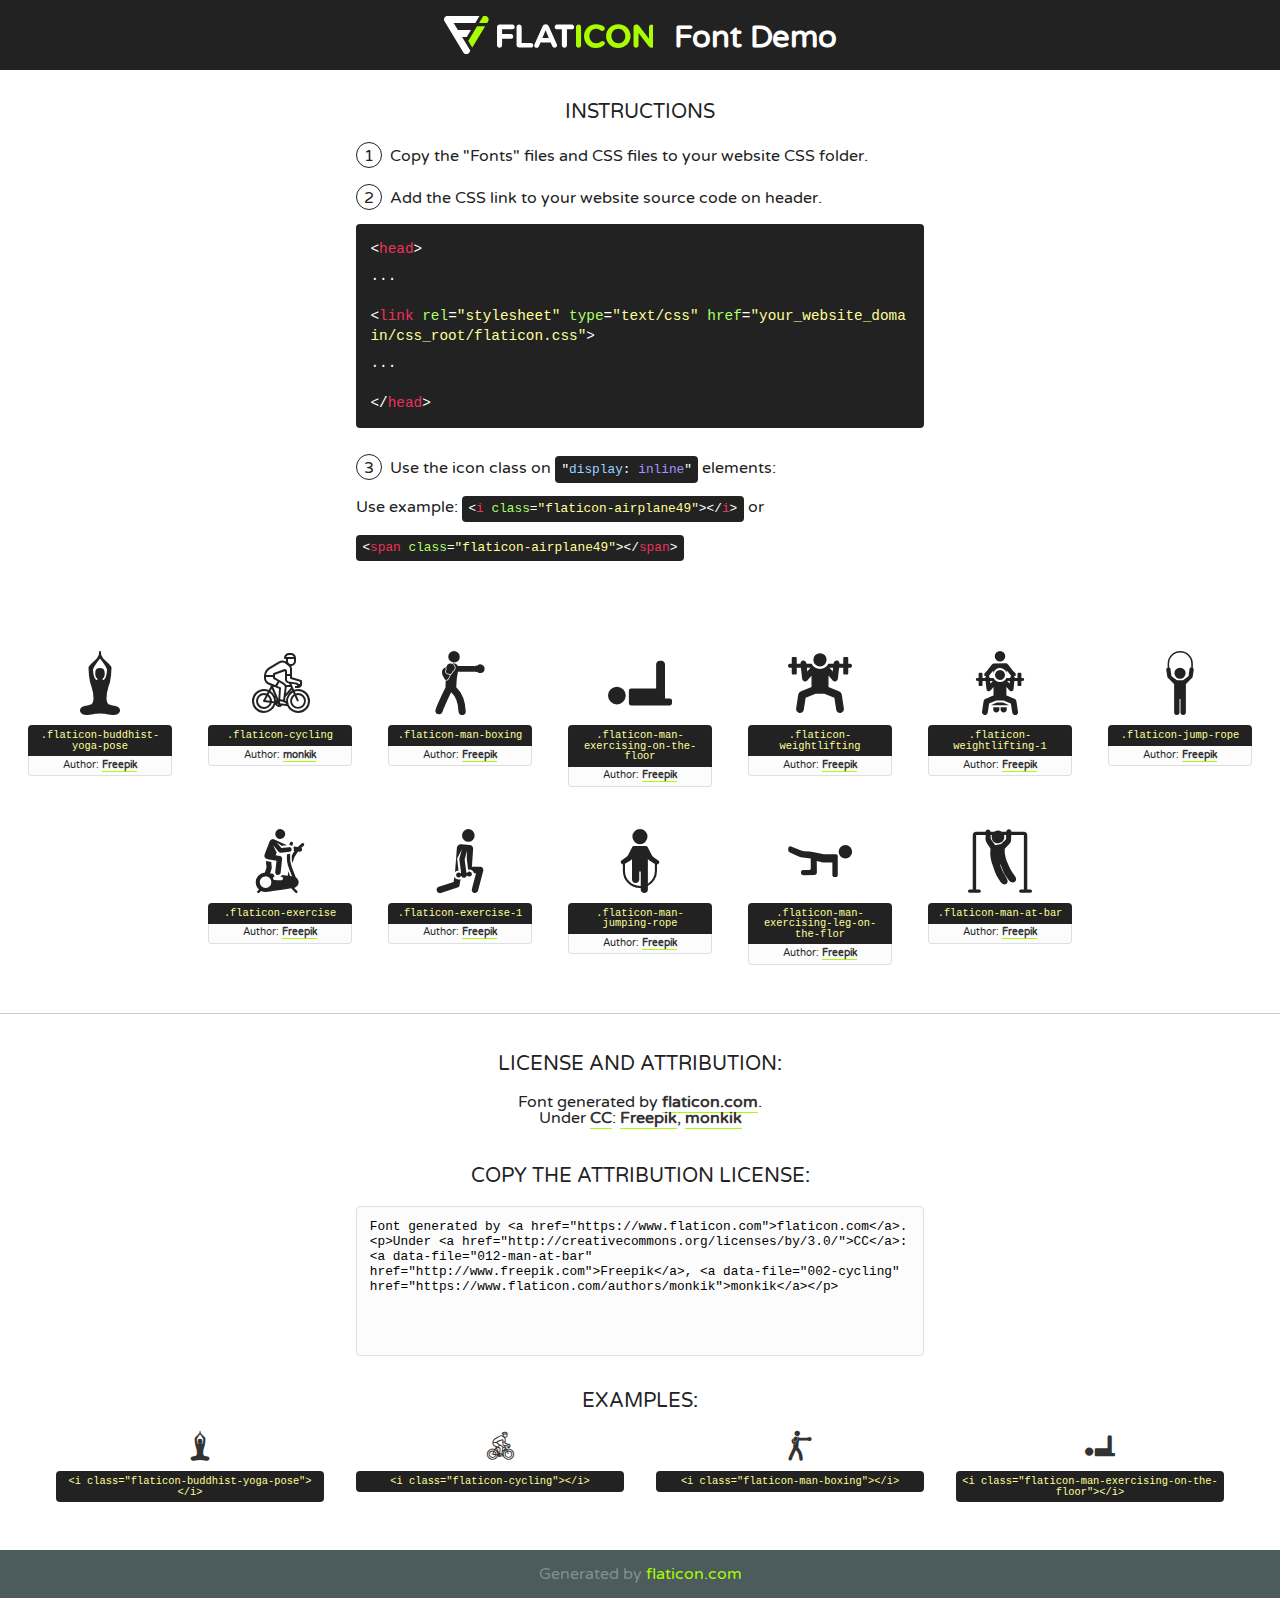
<file: fonts/flaticon.html>
<!DOCTYPE html>
<!--
  Flaticon icon font: Flaticon
  Creation date: 27/12/2020 09:14
-->
<html>
<!DOCTYPE html>
<html>

<head>
    <title>Flaticon WebFont</title>
    <link href="http://fonts.googleapis.com/css?family=Varela+Round" rel="stylesheet" type="text/css" />
    <link rel="stylesheet" type="text/css" href="flaticon.css">
    <meta charset="UTF-8">
    <style>
    html, body, div, span, applet, object, iframe,
    h1, h2, h3, h4, h5, h6, p, blockquote, pre,
    a, abbr, acronym, address, big, cite, code,
    del, dfn, em, img, ins, kbd, q, s, samp,
    small, strike, strong, sub, sup, tt, var,
    b, u, i, center,
    dl, dt, dd, ol, ul, li,
    fieldset, form, label, legend,
    table, caption, tbody, tfoot, thead, tr, th, td,
    article, aside, canvas, details, embed, 
    figure, figcaption, footer, header, hgroup, 
    menu, nav, output, ruby, section, summary,
    time, mark, audio, video {
        margin: 0;
        padding: 0;
        border: 0;
        font-size: 100%;
        font: inherit;
        vertical-align: baseline;
    }
    /* HTML5 display-role reset for older browsers */
    article, aside, details, figcaption, figure, 
    footer, header, hgroup, menu, nav, section {
        display: block;
    }
    body {
        line-height: 1;
    }
    ol, ul {
        list-style: none;
    }
    blockquote, q {
        quotes: none;
    }
    blockquote:before, blockquote:after,
    q:before, q:after {
        content: '';
        content: none;
    }
    table {
        border-collapse: collapse;
        border-spacing: 0;
    }
    body {
        font-family: 'Varela Round', Helvetica, Arial, sans-serif;
        font-size: 16px;
        color: #222;
    }
    a {
        color: #333;
        border-bottom: 1px solid #a9fd00;
        font-weight: bold;
        text-decoration: none;
    }
    * {
        -moz-box-sizing: border-box;
        -webkit-box-sizing: border-box;
        box-sizing: border-box;
        margin: 0;
        padding: 0;
    }
    [class^="flaticon-"]:before, [class*=" flaticon-"]:before, [class^="flaticon-"]:after, [class*=" flaticon-"]:after {
        font-family: Flaticon;
        font-size: 30px;
        font-style: normal;
        margin-left: 20px;
        color: #333;
    }
    .wrapper {
        max-width: 600px;
        margin: auto;
        padding: 0 1em;
    }
    .title {
        font-size: 1.25em;
        text-align: center;
        margin-bottom: 1em;
        text-transform: uppercase;
    }
    header {
        text-align: center;
        background-color: #222;
        color: #fff;
        padding: 1em;
    }
    header .logo {
        width: 210px;
        height: 38px;
        display: inline-block;
        vertical-align: middle;
        margin-right: 1em;
        border: none;
    }
    header strong {
        font-size: 1.95em;
        font-weight: bold;
        vertical-align: middle;
        margin-top: 5px;
        display: inline-block;
    }
    .demo {
        margin: 2em auto;
        line-height: 1.25em;
    }
    .demo ul li {
        margin-bottom: 1em;
    }
    .demo ul li .num {
        color: #222;
        border-radius: 20px;
        display: inline-block;
        width: 26px;
        padding: 3px;
        height: 26px;
        text-align: center;
        margin-right: 0.5em;
        border: 1px solid #222;
    }
    .demo ul li code {
        background-color: #222;
        border-radius: 4px;
        padding: 0.25em 0.5em;
        display: inline-block;
        color: #fff;
        font-family: Consolas,Monaco,Lucida Console,Liberation Mono,DejaVu Sans Mono,Bitstream Vera Sans Mono,Courier New, monospace;
        font-weight: lighter;
        margin-top: 1em;
        font-size: 0.8em;
        word-break: break-all;
    }
    .demo ul li code.big {
        padding: 1em;
        font-size: 0.9em;
    }
    .demo ul li code .red {
        color: #EF3159;
    }
    .demo ul li code .green {
        color: #ACFF65;
    }
    .demo ul li code .yellow {
        color: #FFFF99;
    }
    .demo ul li code .blue {
        color: #99D3FF;
    }
    .demo ul li code .purple {
        color: #A295FF;
    }
    .demo ul li code .dots {
        margin-top: 0.5em;
        display: block;
    }
    #glyphs {
        border-bottom: 1px solid #ccc;
        padding: 2em 0;
        text-align: center;
    }
    .glyph {
        display: inline-block;
        width: 9em;
        margin: 1em;
        text-align: center;
        vertical-align: top;
        background: #FFF;
    }
    .glyph .glyph-icon {
        padding: 10px;
        display: block;
        font-family:"Flaticon";
        font-size: 64px;
        line-height: 1;
    }
    .glyph .glyph-icon:before {
        font-size: 64px;
        color: #222;
        margin-left: 0;
    }
    .class-name {
        font-size: 0.65em;
        background-color: #222;
        color: #fff;
        border-radius: 4px 4px 0 0;
        padding: 0.5em;
        color: #FFFF99;
        font-family: Consolas,Monaco,Lucida Console,Liberation Mono,DejaVu Sans Mono,Bitstream Vera Sans Mono,Courier New, monospace;
    }
    .author-name {
        font-size: 0.6em;
        background-color: #fcfcfd;
        border: 1px solid #DEDEE4;
        border-top: 0;
        border-radius: 0 0 4px 4px;
        padding: 0.5em;
    }
    .class-name:last-child {
        font-size: 10px;
        color:#888;
    }
    .class-name:last-child a {
        font-size: 10px;
        color:#555;
    }
    .class-name:last-child a:hover {
        color:#a9fd00;
    }
    .glyph > input {
        display: block;
        width: 100px;
        margin: 5px auto;
        text-align: center;
        font-size: 12px;
        cursor: text;
    }
    .glyph > input.icon-input {
        font-family:"Flaticon";
        font-size: 16px;
        margin-bottom: 10px;
    }
    .attribution .title {
        margin-top: 2em;
    }
    .attribution textarea {
        background-color: #fcfcfd;
        padding: 1em;
        border: none;
        box-shadow: none;
        border: 1px solid #DEDEE4;
        border-radius: 4px;
        resize: none;
        width: 100%;
        height: 150px;
        font-size: 0.8em;
        font-family: Consolas,Monaco,Lucida Console,Liberation Mono,DejaVu Sans Mono,Bitstream Vera Sans Mono,Courier New, monospace;
        -webkit-appearance: none;
    }
    .iconsuse {
        margin: 2em auto;
        text-align: center;
        max-width: 1200px;
    }
    .iconsuse:after {
        content: '';
        display: table;
        clear: both;
    }
    .iconsuse .image {
        float: left;
        width: 25%;
        padding: 0 1em;
    }
    .iconsuse .image p {
        margin-bottom: 1em;
    }
    .iconsuse .image span {
        display: block;
        font-size: 0.65em;
        background-color: #222;
        color: #fff;
        border-radius: 4px;
        padding: 0.5em;
        color: #FFFF99;
        margin-top: 1em;
        font-family: Consolas,Monaco,Lucida Console,Liberation Mono,DejaVu Sans Mono,Bitstream Vera Sans Mono,Courier New, monospace;
    }
    #footer {
        text-align: center;
        background-color: #4C5B5C;
        color: #7c9192;
        padding: 1em;
    }
    #footer a {
        border: none;
        color: #a9fd00;
        font-weight: normal;
    }
    @media (max-width: 960px) {
        .iconsuse .image {
            width: 50%;
        }
    }
    @media (max-width: 560px) {
        .iconsuse .image {
            width: 100%;
        }
    }
    </style>
</head>

<body class="characters-off">

    <header>
        <a href="https://www.flaticon.com" target="_blank" class="logo">
            <svg version="1.1" xmlns="http://www.w3.org/2000/svg" xmlns:xlink="http://www.w3.org/1999/xlink" xmlns:a="http://ns.adobe.com/AdobeSVGViewerExtensions/3.0/" viewBox="0 0 560.875 102.036" enable-background="new 0 0 560.875 102.036" xml:space="preserve">
                <defs>
                </defs>
                <g>
                    <g class="letters">
                        <path fill="#ffffff" d="M141.596,29.675c0-3.777,2.985-6.767,6.764-6.767h34.438c3.426,0,6.15,2.728,6.15,6.15
                        c0,3.43-2.724,6.149-6.15,6.149h-27.674v13.091h23.719c3.429,0,6.151,2.724,6.151,6.15c0,3.43-2.723,6.149-6.151,6.149h-23.719
                        v17.574c0,3.773-2.986,6.761-6.764,6.761c-3.779,0-6.764-2.989-6.764-6.761V29.675z"></path>
                        <path fill="#ffffff" d="M193.844,29.149c0-3.781,2.985-6.767,6.764-6.767c3.776,0,6.763,2.985,6.763,6.767v42.957h25.039
                        c3.426,0,6.149,2.726,6.149,6.153c0,3.425-2.723,6.15-6.149,6.15h-31.802c-3.779,0-6.764-2.986-6.764-6.768V29.149z"></path>
                        <path fill="#ffffff" d="M241.891,75.71l21.438-48.407c1.492-3.341,4.215-5.357,7.906-5.357h0.792
                        c3.686,0,6.323,2.017,7.815,5.357l21.439,48.407c0.436,0.967,0.701,1.845,0.701,2.723c0,3.602-2.809,6.501-6.414,6.501
                        c-3.161,0-5.269-1.845-6.499-4.655l-4.132-9.661h-27.059l-4.301,10.102c-1.144,2.631-3.426,4.214-6.237,4.214
                        c-3.517,0-6.24-2.81-6.24-6.325C241.1,77.64,241.451,76.677,241.891,75.71z M279.932,58.666l-8.521-20.297l-8.526,20.297H279.932
                        z"></path>
                        <path fill="#ffffff" d="M314.864,35.387H301.86c-3.429,0-6.239-2.813-6.239-6.238c0-3.429,2.811-6.24,6.239-6.24h39.533
                        c3.426,0,6.237,2.811,6.237,6.24c0,3.425-2.811,6.238-6.237,6.238h-13.001v42.785c0,3.773-2.99,6.761-6.764,6.761
                        c-3.779,0-6.764-2.989-6.764-6.761V35.387z"></path>
                        <path fill="#A9FD00" d="M352.615,29.149c0-3.781,2.985-6.767,6.767-6.767c3.774,0,6.761,2.985,6.761,6.767v49.024
                        c0,3.773-2.987,6.761-6.761,6.761c-3.781,0-6.767-2.989-6.767-6.761V29.149z"></path>
                        <path fill="#A9FD00" d="M374.132,53.836v-0.179c0-17.481,13.178-31.801,32.065-31.801c9.22,0,15.459,2.458,20.557,6.238
                        c1.402,1.054,2.637,2.985,2.637,5.357c0,3.692-2.985,6.59-6.681,6.59c-1.845,0-3.071-0.702-4.044-1.319
                        c-3.776-2.813-7.729-4.393-12.562-4.393c-10.364,0-17.831,8.611-17.831,19.154v0.173c0,10.542,7.291,19.329,17.831,19.329
                        c5.715,0,9.492-1.756,13.359-4.834c1.049-0.874,2.458-1.491,4.039-1.491c3.429,0,6.325,2.813,6.325,6.236
                        c0,2.106-1.056,3.78-2.282,4.834c-5.539,4.834-12.036,7.733-21.878,7.733C387.572,85.464,374.132,71.493,374.132,53.836z"></path>
                        <path fill="#A9FD00" d="M433.009,53.836v-0.179c0-17.481,13.79-31.801,32.766-31.801c18.981,0,32.592,14.143,32.592,31.628v0.173
                        c0,17.483-13.785,31.807-32.769,31.807C446.625,85.464,433.009,71.32,433.009,53.836z M484.224,53.836v-0.179
                        c0-10.539-7.725-19.326-18.626-19.326c-10.893,0-18.449,8.611-18.449,19.154v0.173c0,10.542,7.73,19.329,18.626,19.329
                        C476.676,72.986,484.224,64.378,484.224,53.836z"></path>
                        <path fill="#A9FD00" d="M506.233,29.321c0-3.774,2.99-6.763,6.767-6.763h1.401c3.252,0,5.183,1.583,7.029,3.953l26.093,34.265
                        V29.059c0-3.692,2.99-6.677,6.681-6.677c3.683,0,6.671,2.985,6.671,6.677v48.934c0,3.78-2.987,6.765-6.764,6.765h-0.436
                        c-3.257,0-5.188-1.581-7.034-3.953l-27.056-35.492v32.944c0,3.687-2.985,6.676-6.678,6.676c-3.683,0-6.673-2.989-6.673-6.676
                        V29.321z"></path>
                    </g>
                    <g class="insignia">
                        <path fill="#ffffff" d="M48.372,56.137h12.517l11.156-18.537H37.186L25.688,18.539h57.825L94.668,0H9.271
                        C5.925,0,2.842,1.801,1.198,4.716c-1.644,2.907-1.593,6.482,0.134,9.343l50.38,83.501c1.678,2.781,4.689,4.476,7.938,4.476
                        c3.246,0,6.257-1.695,7.935-4.476l2.898-4.804L48.372,56.137z"></path>
                        <g class="i">
                            <path fill="#A9FD00" d="M93.575,18.539h0.031v0.004l21.652,0.004l2.705-4.488c1.727-2.861,1.778-6.436,0.133-9.343
                            C116.454,1.801,113.371,0,110.026,0h-5.294L93.575,18.539z"></path>
                            <polygon fill="#A9FD00" points="88.291,27.356 64.725,66.486 75.519,84.404 109.942,27.356"></polygon>
                        </g>
                    </g>
                </g>
            </svg>
        </a>
        <strong>Font Demo</strong>
    </header>


    <section class="demo wrapper">

        <p class="title">Instructions</p>

        <ul>
            <li>
                <span class="num">1</span>Copy the "Fonts" files and CSS files to your website CSS folder.
            </li>
            <li>
                <span class="num">2</span>Add the CSS link to your website source code on header.
                <code class="big">
                    &lt;<span class="red">head</span>&gt;
                    <br/><span class="dots">...</span>
                    <br/>&lt;<span class="red">link</span> <span class="green">rel</span>=<span class="yellow">"stylesheet"</span> <span class="green">type</span>=<span class="yellow">"text/css"</span> <span class="green">href</span>=<span class="yellow">"your_website_domain/css_root/flaticon.css"</span>&gt;
                    <br/><span class="dots">...</span>
                    <br/>&lt;/<span class="red">head</span>&gt;
                </code>
            </li>

            <li>
                <p>
                    <span class="num">3</span>Use the icon class on <code>"<span class="blue">display</span>:<span class="purple"> inline</span>"</code> elements:
                    <br />
                    Use example: <code>&lt;<span class="red">i</span> <span class="green">class</span>=<span class="yellow">&quot;flaticon-airplane49&quot;</span>&gt;&lt;/<span class="red">i</span>&gt;</code> or <code>&lt;<span class="red">span</span> <span class="green">class</span>=<span class="yellow">&quot;flaticon-airplane49&quot;</span>&gt;&lt;/<span class="red">span</span>&gt;</code>
            </li>
        </ul>

    </section>




   <section id="glyphs">          
    
      
        <div class="glyph"><div class="glyph-icon flaticon-buddhist-yoga-pose"></div>
            <div class="class-name">.flaticon-buddhist-yoga-pose</div>
            <div class="author-name">Author: <a data-file="001-buddhist-yoga-pose" href="http://www.freepik.com">Freepik</a> </div> 
        </div>        
        
        <div class="glyph"><div class="glyph-icon flaticon-cycling"></div>
            <div class="class-name">.flaticon-cycling</div>
            <div class="author-name">Author: <a data-file="002-cycling" href="https://www.flaticon.com/authors/monkik">monkik</a> </div> 
        </div>        
        
        <div class="glyph"><div class="glyph-icon flaticon-man-boxing"></div>
            <div class="class-name">.flaticon-man-boxing</div>
            <div class="author-name">Author: <a data-file="003-man-boxing" href="http://www.freepik.com">Freepik</a> </div> 
        </div>        
        
        <div class="glyph"><div class="glyph-icon flaticon-man-exercising-on-the-floor"></div>
            <div class="class-name">.flaticon-man-exercising-on-the-floor</div>
            <div class="author-name">Author: <a data-file="004-man-exercising-on-the-floor" href="http://www.freepik.com">Freepik</a> </div> 
        </div>        
        
        <div class="glyph"><div class="glyph-icon flaticon-weightlifting"></div>
            <div class="class-name">.flaticon-weightlifting</div>
            <div class="author-name">Author: <a data-file="005-weightlifting" href="http://www.freepik.com">Freepik</a> </div> 
        </div>        
        
        <div class="glyph"><div class="glyph-icon flaticon-weightlifting-1"></div>
            <div class="class-name">.flaticon-weightlifting-1</div>
            <div class="author-name">Author: <a data-file="006-weightlifting-1" href="http://www.freepik.com">Freepik</a> </div> 
        </div>        
        
        <div class="glyph"><div class="glyph-icon flaticon-jump-rope"></div>
            <div class="class-name">.flaticon-jump-rope</div>
            <div class="author-name">Author: <a data-file="007-jump-rope" href="http://www.freepik.com">Freepik</a> </div> 
        </div>        
        
        <div class="glyph"><div class="glyph-icon flaticon-exercise"></div>
            <div class="class-name">.flaticon-exercise</div>
            <div class="author-name">Author: <a data-file="008-exercise" href="http://www.freepik.com">Freepik</a> </div> 
        </div>        
        
        <div class="glyph"><div class="glyph-icon flaticon-exercise-1"></div>
            <div class="class-name">.flaticon-exercise-1</div>
            <div class="author-name">Author: <a data-file="009-exercise-1" href="http://www.freepik.com">Freepik</a> </div> 
        </div>        
        
        <div class="glyph"><div class="glyph-icon flaticon-man-jumping-rope"></div>
            <div class="class-name">.flaticon-man-jumping-rope</div>
            <div class="author-name">Author: <a data-file="010-man-jumping-rope" href="http://www.freepik.com">Freepik</a> </div> 
        </div>        
        
        <div class="glyph"><div class="glyph-icon flaticon-man-exercising-leg-on-the-flor"></div>
            <div class="class-name">.flaticon-man-exercising-leg-on-the-flor</div>
            <div class="author-name">Author: <a data-file="011-man-exercising-leg-on-the-flor" href="http://www.freepik.com">Freepik</a> </div> 
        </div>        
        
        <div class="glyph"><div class="glyph-icon flaticon-man-at-bar"></div>
            <div class="class-name">.flaticon-man-at-bar</div>
            <div class="author-name">Author: <a data-file="012-man-at-bar" href="http://www.freepik.com">Freepik</a> </div> 
        </div>        
        

    </section>



    <section class="attribution wrapper"   style="text-align:center;">

      <div class="title">License and attribution:</div><div class="attrDiv">Font generated by <a href="https://www.flaticon.com">flaticon.com</a>. <div><p>Under <a href="http://creativecommons.org/licenses/by/3.0/">CC</a>: <a data-file="012-man-at-bar" href="http://www.freepik.com">Freepik</a>, <a data-file="002-cycling" href="https://www.flaticon.com/authors/monkik">monkik</a></p>  </div>
      </div>
      <div class="title">Copy the Attribution License:</div>

    <textarea onclick="this.focus();this.select();">Font generated by &lt;a href=&quot;https://www.flaticon.com&quot;&gt;flaticon.com&lt;/a&gt;. <p>Under <a href="http://creativecommons.org/licenses/by/3.0/">CC</a>: <a data-file="012-man-at-bar" href="http://www.freepik.com">Freepik</a>, <a data-file="002-cycling" href="https://www.flaticon.com/authors/monkik">monkik</a></p>  
     </textarea>

    </section>

    <section class="iconsuse">

          <div class="title">Examples:</div>            
             
            <div class="image">
                <p>
                    <i class="glyph-icon flaticon-buddhist-yoga-pose"></i> 
                    <span>&lt;i class=&quot;flaticon-buddhist-yoga-pose&quot;&gt;&lt;/i&gt;</span>
                </p>
            </div>
            
            <div class="image">
                <p>
                    <i class="glyph-icon flaticon-cycling"></i> 
                    <span>&lt;i class=&quot;flaticon-cycling&quot;&gt;&lt;/i&gt;</span>
                </p>
            </div>
            
            <div class="image">
                <p>
                    <i class="glyph-icon flaticon-man-boxing"></i> 
                    <span>&lt;i class=&quot;flaticon-man-boxing&quot;&gt;&lt;/i&gt;</span>
                </p>
            </div>
            
            <div class="image">
                <p>
                    <i class="glyph-icon flaticon-man-exercising-on-the-floor"></i> 
                    <span>&lt;i class=&quot;flaticon-man-exercising-on-the-floor&quot;&gt;&lt;/i&gt;</span>
                </p>
            </div>
                       
        </div>
                            
    </section>

<div id="footer">
    <div>Generated by <a href="https://www.flaticon.com">flaticon.com</a>
    </div>
</div>



</body>
</html>
</file>
<file: fonts/flaticon.css>
/*
  	Flaticon icon font: Flaticon
  	Creation date: 27/12/2020 09:14
  	*/

@font-face {
  font-family: "Flaticon";
  src: url("./Flaticon.eot");
  src: url("./Flaticon.eot?#iefix") format("embedded-opentype"),
       url("./Flaticon.woff2") format("woff2"),
       url("./Flaticon.woff") format("woff"),
       url("./Flaticon.ttf") format("truetype"),
       url("./Flaticon.svg#Flaticon") format("svg");
  font-weight: normal;
  font-style: normal;
}

@media screen and (-webkit-min-device-pixel-ratio:0) {
  @font-face {
    font-family: "Flaticon";
    src: url("./Flaticon.svg#Flaticon") format("svg");
  }
}

[class^="flaticon-"]:before, [class*=" flaticon-"]:before,
[class^="flaticon-"]:after, [class*=" flaticon-"]:after {   
font-family: Flaticon;
font-style: normal;


}

.flaticon-buddhist-yoga-pose:before { content: "\f100"; }
.flaticon-cycling:before { content: "\f101"; }
.flaticon-man-boxing:before { content: "\f102"; }
.flaticon-man-exercising-on-the-floor:before { content: "\f103"; }
.flaticon-weightlifting:before { content: "\f104"; }
.flaticon-weightlifting-1:before { content: "\f105"; }
.flaticon-jump-rope:before { content: "\f106"; }
.flaticon-exercise:before { content: "\f107"; }
.flaticon-exercise-1:before { content: "\f108"; }
.flaticon-man-jumping-rope:before { content: "\f109"; }
.flaticon-man-exercising-leg-on-the-flor:before { content: "\f10a"; }
.flaticon-man-at-bar:before { content: "\f10b"; }
</file>
